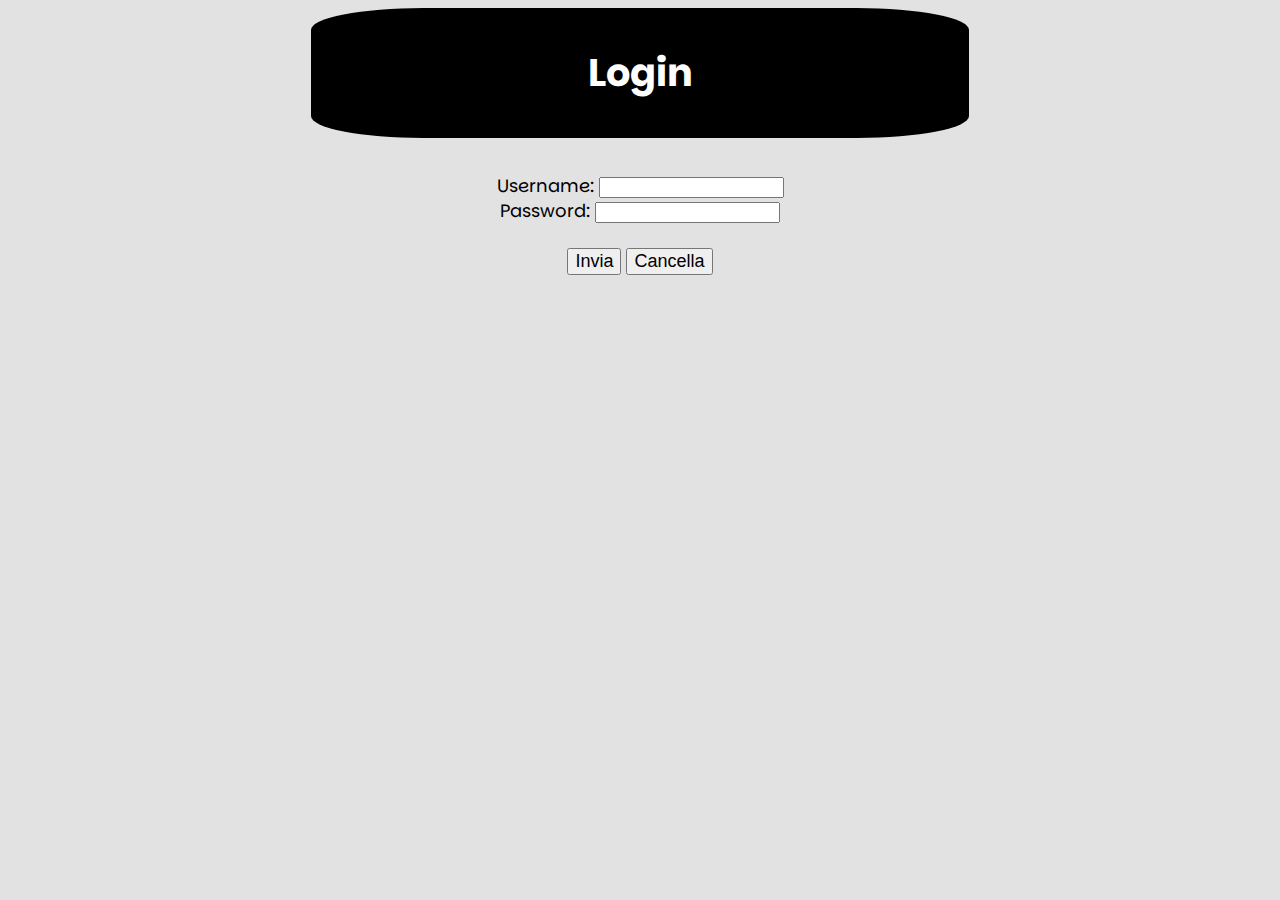
<file: index.html>
<!DOCTYPE html>
<html lang="en">
<head>
    <meta charset="UTF-8">
    <meta name="viewport" content="width=device-width, initial-scale=1.0">
    <title>Document</title>
    <link rel="stylesheet" href="./styles.css">
</head>
<body>
    <div class="titolo">
        <h1>Login</h1>
    </div> <br>
    <div class="divCentrale">
        <form method="post" action="./script_login.php">
            <label for="username">Username:</label>
            <input type="text" name="username" required> <br>
            <label for="password">Password:</label>
            <input type="password" name="password" required> <br> <br>
            <button type="submit">Invia</button>
            <button type="reset">Cancella</button>
        </form> <br>
    </div>
</body>
</html>
</file>
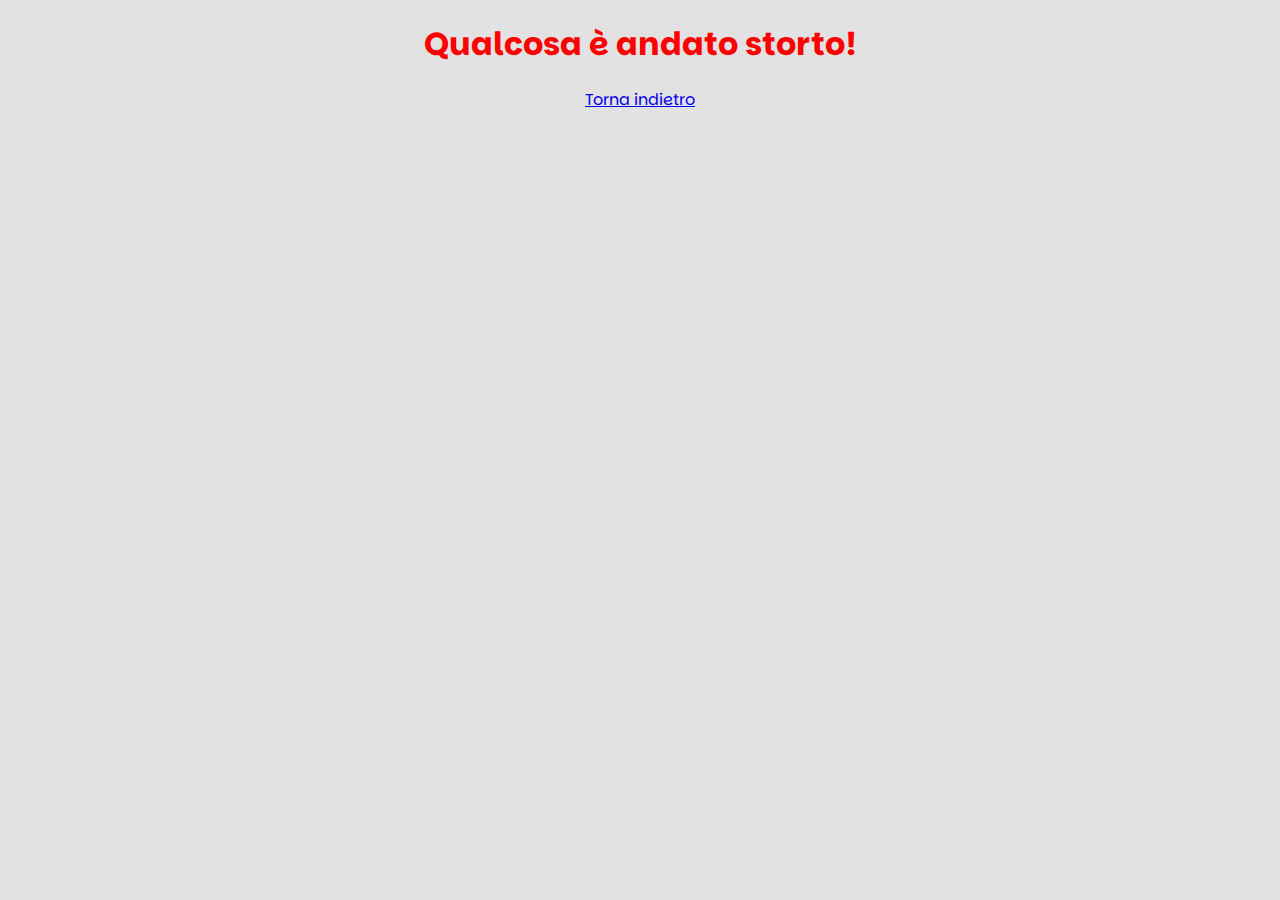
<file: errore.html>
<!DOCTYPE html>
<html lang="en">
<head>
    <meta charset="UTF-8">
    <meta name="viewport" content="width=device-width, initial-scale=1.0">
    <title>Document</title>
    <link rel="stylesheet" href="./styles.css">
</head>
<body>
    <h1 style="color: red;">Qualcosa è andato storto!</h1>
    <a href="./index.html">Torna indietro</a> <br>
</body>
</html>
</file>
<file: styles.css>
@import url('https://fonts.googleapis.com/css2?family=Parkinsans:wght@300..800&display=swap');

table,
td,
tr,
th {
    border: 1px solid black;
    border-collapse: collapse;
    padding: 2%;
    text-align: center;
}

.titolo {
    background-color: rgb(0, 0, 0);
    color: rgb(255, 255, 255);
    padding: 1%;
    text-align: center;
    font-size: larger;
    border-radius: 17%;
    margin: auto;
    width: 50%;
}

.divCentrale {
    padding: 1%;
    font-size: large;
    width: 50%;
    margin: auto;
}

body {
    background-color: rgb(226, 226, 226);
    text-align: center;
    font-family: "Parkinsans", sans-serif
}

button {
    font-size: large;
}
</file>
